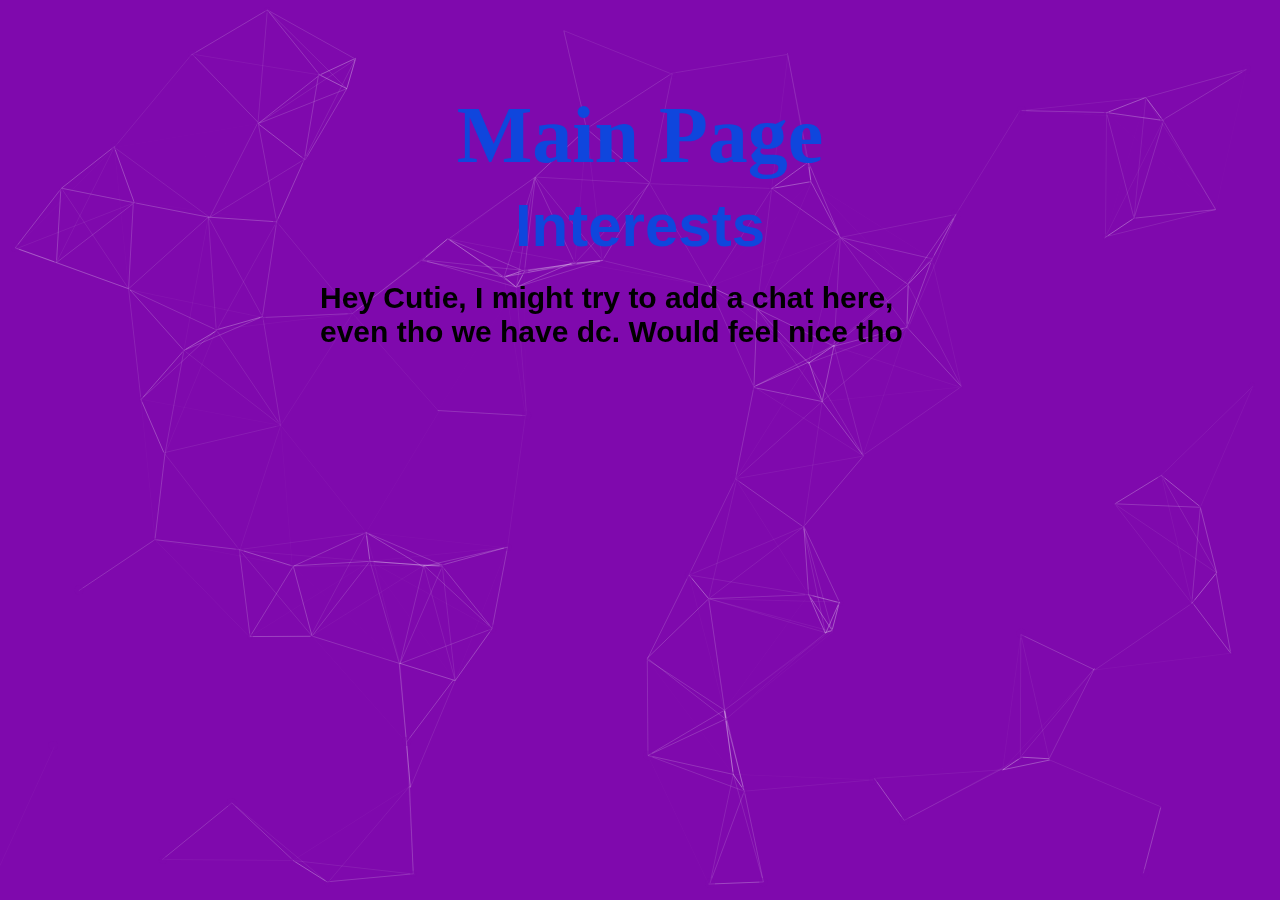
<file: index.html>
<!DOCTYPE html>
<html lang="en">
<head>
    <link rel="stylesheet" href="styles/main.css">
    <meta charset="UTF-8">
    <meta name="viewport" content="width=device-width, initial-scale=1.0">
    <title>ProtoWeb</title>
</head>
<body>
    <div id="particles-js"></div>
    <h1 class="The-Special-Cutie">Main Page</h1>
    <h2>Interests</h2>
    <h3>Hey Cutie, I might try to add a chat here, even tho we have dc. Would feel nice tho</h3>

    <script src="scripts/particles.js"></script>
    <script src="scripts/app.js"></script>
</body>
</html>
</file>
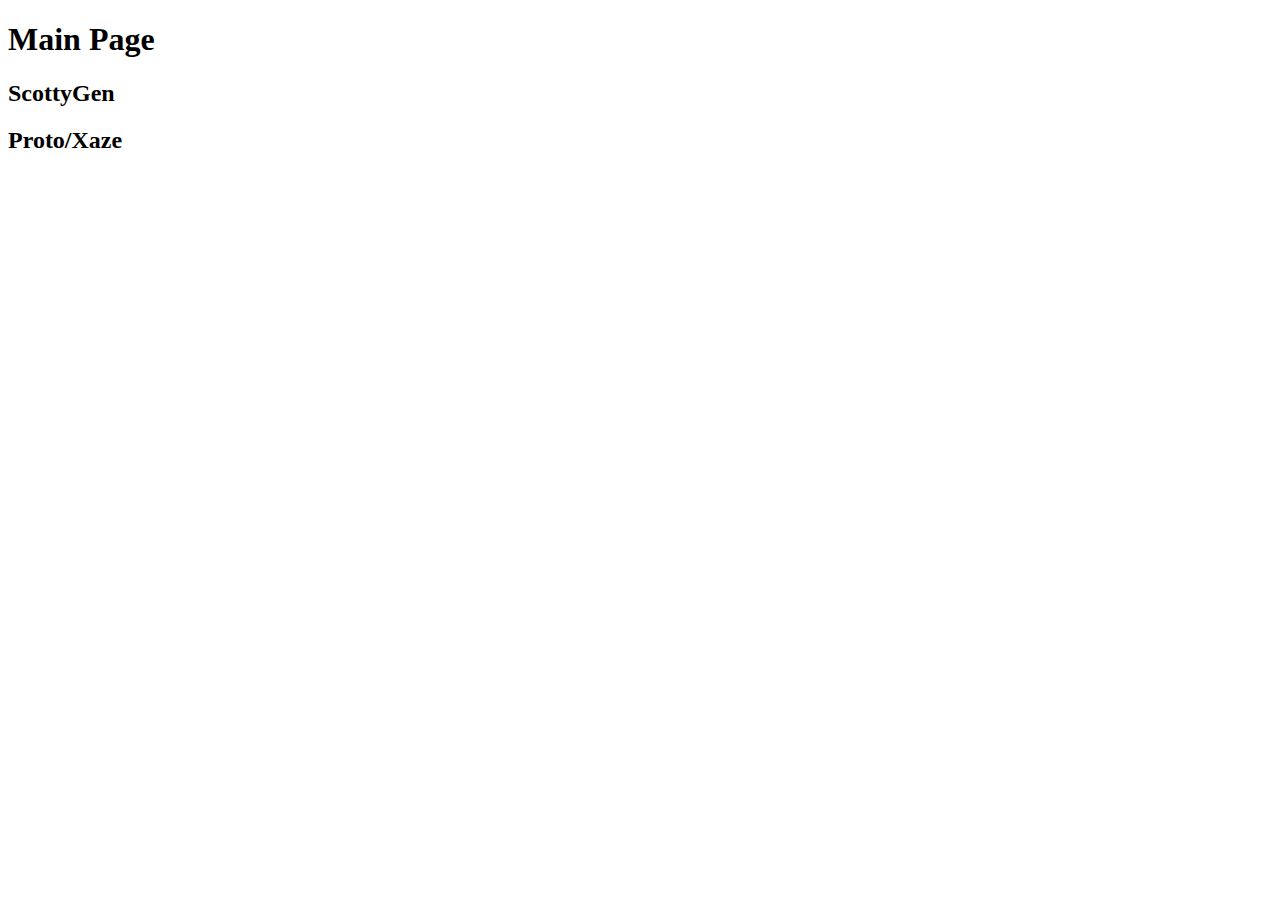
<file: ProtoWeb/index.html>
<!DOCTYPE html>
<html lang="en">
<head>
    <meta charset="UTF-8">
    <meta name="viewport" content="width=device-width, initial-scale=1.0">
    <title>ProtoWeb</title>
</head>
<body>
    <div class="page-title">
        <h1>Main Page</h1>
    </div>
    <div class="sidebar">
        <h2>ScottyGen</h2>
        <h2>Proto/Xaze</h2>
    </div>
</body>
</html>
</file>
<file: styles/main.css>
*

        {
            margin: 0px;
            padding: 0px;
            box-sizing: border-box;
            font-family: Goldman;
        }
        #particles-js {
            position: absolute;
            width: 100%;
            height: 100%;
            background-color: #7f09ad;
            background-image: url('https://i.imgur.com/u5WGSbz.jpg');
            background-repeat: no-repeat;
            background-size: cover;
            background-position: 50% 50%;
        }
        h1
        {
            position: absolute;
            top: 15%;
            left: 50%;
            transform: translate(-50%, -50%);
            font-size: 80px;
            color: rgb(15, 70, 221);
        }
        h2
        {
            position: absolute;
            top: 25%;
            left: 50%;
            transform: translate(-50%, -50%);
            font-size: 60px;
            color: rgb(15, 70, 221);
            font-family: 'Gill Sans', 'Gill Sans MT', Calibri, 'Trebuchet MS', sans-serif;
        }
        h3
        {
            position: absolute;
            top: 35%;
            left: 50%;
            transform: translate(-50%, -50%);
            font-size: 30px;
            color: rgb(0, 0, 0);
            font-family: 'Gill Sans', 'Gill Sans MT', Calibri, 'Trebuchet MS', sans-serif;
        }
</file>
